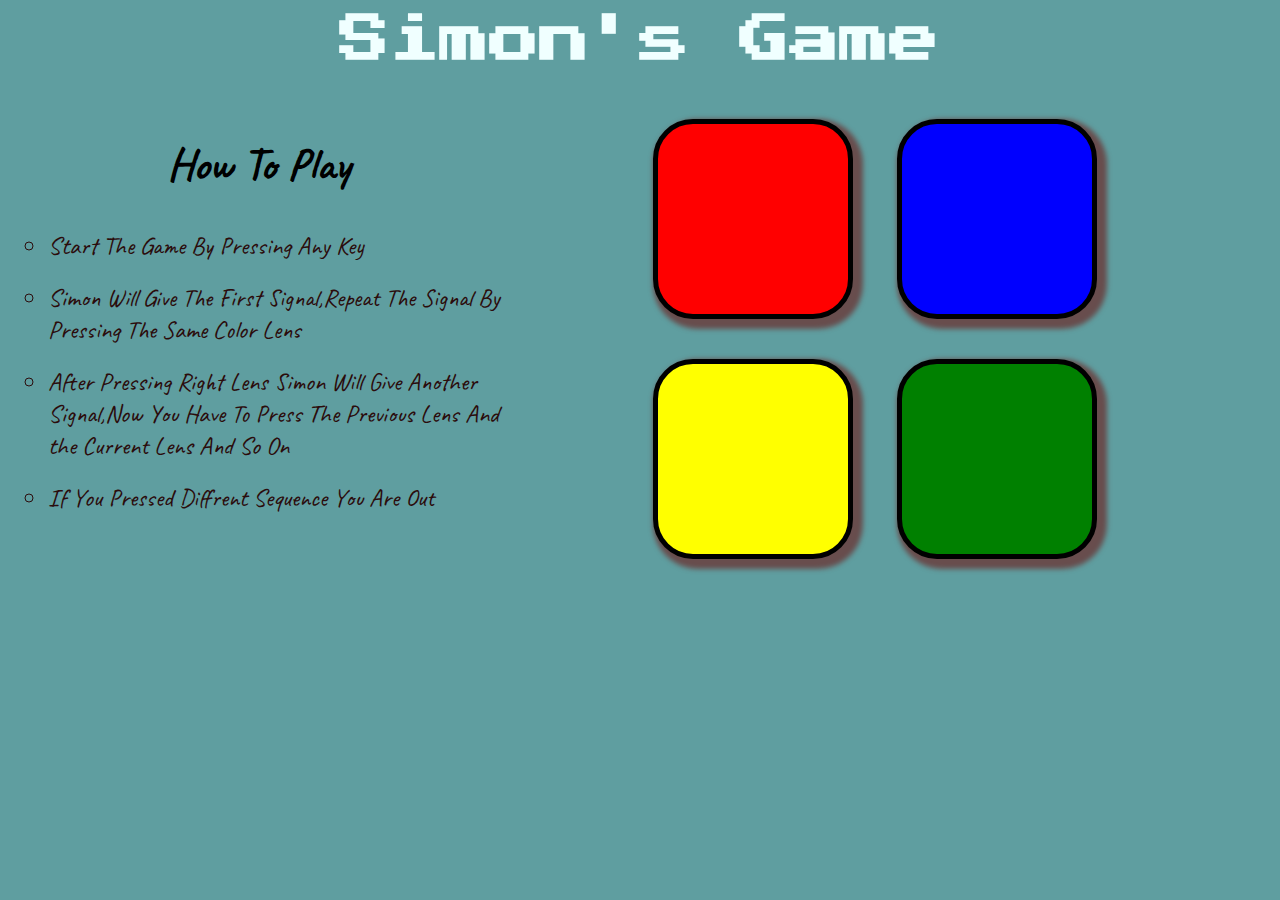
<file: index.html>
<!DOCTYPE html>
<html>
    <head>
        <title> Simon's Game</title>
        <link rel="stylesheet" href="game.css">
        <link href="https://fonts.googleapis.com/css?family=Press+Start+2P" rel="stylesheet">
        <link href="https://fonts.googleapis.com/css2?family=Caveat:wght@500&display=swap" rel="stylesheet">
    </head>


    <body>

        <h1 id="gameinfo">Simon's Game</h1>
        <div id="main">
        <div class="row" >
            <button class="btnconfig" id="red" style="background-color: red;">

            </button>

            <button class="btnconfig" id="blue" style="background-color: blue;">
                
            </button>
         
        </div>
        
        <div class="row">

            <button class="btnconfig" id="yellow" style="background-color: yellow;">
                
            </button>

            <button class="btnconfig" id="green" style="background-color: green;">
                
            </button>
        </div>
        </div>


        <div id="rules">
            <h2>How To Play</h2>
            <ul style="list-style: circle;">
                <li class="list">Start The Game By Pressing Any Key</li>
                <li class="list">Simon Will Give The First Signal,Repeat The Signal By Pressing The Same Color Lens</li>
                <li class="list">After Pressing Right Lens Simon Will Give Another Signal,Now You Have To Press The Previous Lens And the Current Lens And So On </li>
                <li class="list">If You Pressed Diffrent Sequence You Are Out</li>
            </ul>

        </div>





        <script src="https://code.jquery.com/jquery-3.6.0.js" integrity="sha256-H+K7U5CnXl1h5ywQfKtSj8PCmoN9aaq30gDh27Xc0jk=" crossorigin="anonymous"></script>
       <script src="game.js"></script>
    </body>
</html>
</file>
<file: game.css>
body{
    margin-top: -5px;
    background-color: cadetblue;
    text-align: center;
}
h1{
    font-family: 'Press Start 2P', cursive;
    font-size: 50px;
    color: azure;
    margin-top: 20px;
}

h2{
    font-size: 45px;
    font-family: 'Caveat', cursive;
}

#main{
    display: inline-block;
    margin-left: -30px;
}

#rules{
    height: 500px;
    width: 500px;
    float: left;
    display: inline-block;
    justify-content: center;
}



.btnconfig{
    height: 200px;
    width: 200px;
    border-radius: 20%;
    border: 20px;
    box-shadow: 5px 5px 5px 5px rgb(104, 77, 77);
    display: inline-block;
    margin: 20px;
    border: 5px solid black;
    
}

.btnconfig:hover{
    transform: scale(1.03);
}

.pressed{
    box-shadow:0px 0px 20px white;
    background-color: rgb(138, 98, 98);
}

.wrong{
    background-color: orangered;
    opacity: 0.8;
}

.list{
    color: rgb(43, 12, 12);
    text-align: left;
    margin-bottom: 20px;
    font-size: 25px;
    font-family: 'Caveat', cursive;
}
</file>
